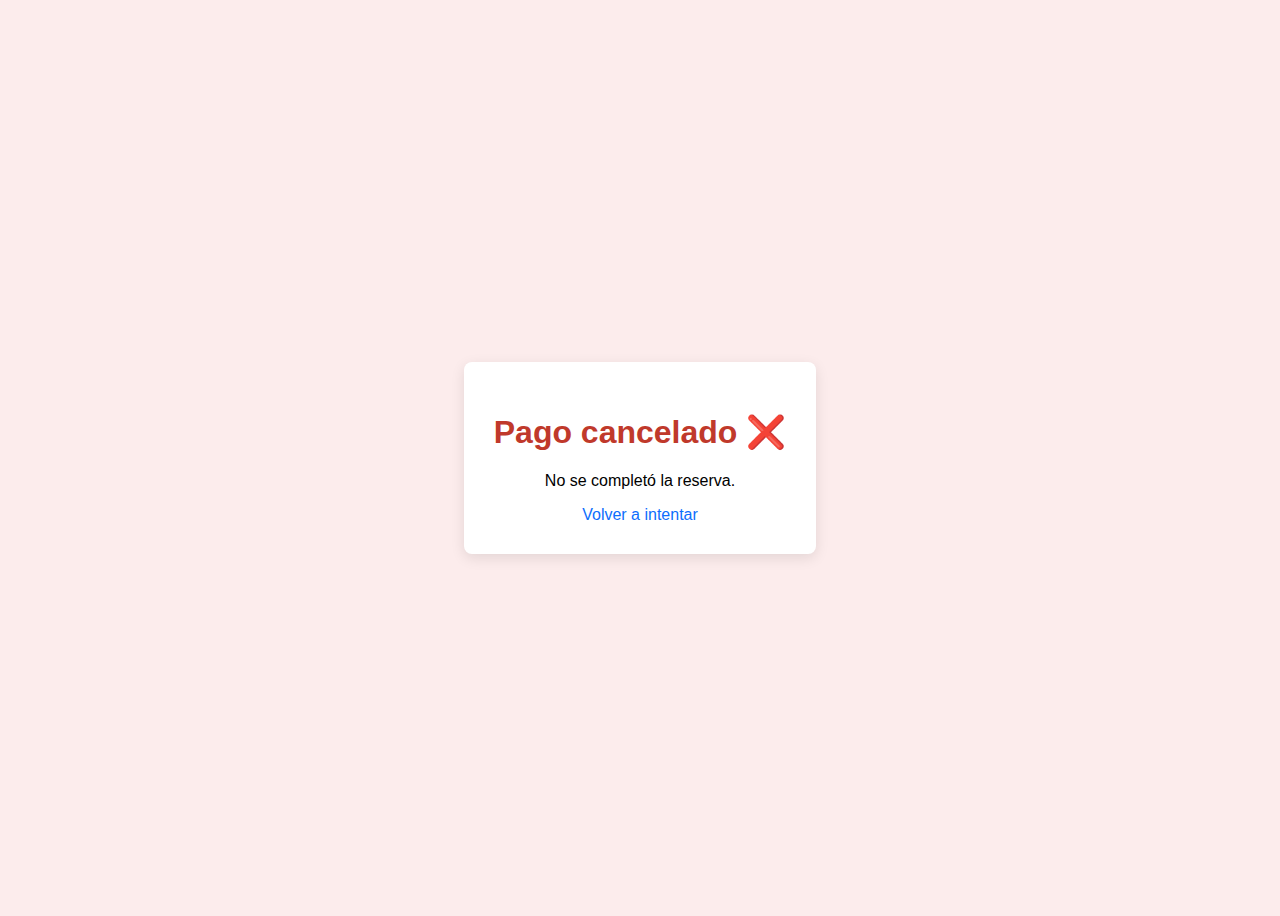
<file: cancel.html>
<!doctype html>
<html lang="es">
<head>
  <meta charset="utf-8">
  <title>Pago cancelado</title>
  <meta name="viewport" content="width=device-width, initial-scale=1">

  <style>
    body {
      font-family: Arial;
      display:flex;
      justify-content:center;
      align-items:center;
      height:100vh;
      background:#fcecec;
    }
    .card {
      background:white;
      padding:30px;
      border-radius:8px;
      box-shadow:0 4px 14px rgba(0,0,0,.1);
      text-align:center;
      max-width:400px;
    }
    h1 { color:#c0392b; }
    a { text-decoration:none; color:#0d6efd; }
  </style>
</head>

<body>
<div class="card">
  <h1>Pago cancelado ❌</h1>
  <p>No se completó la reserva.</p>

  <a href="reservar.html">Volver a intentar</a>
</div>
</body>
</html>
</file>
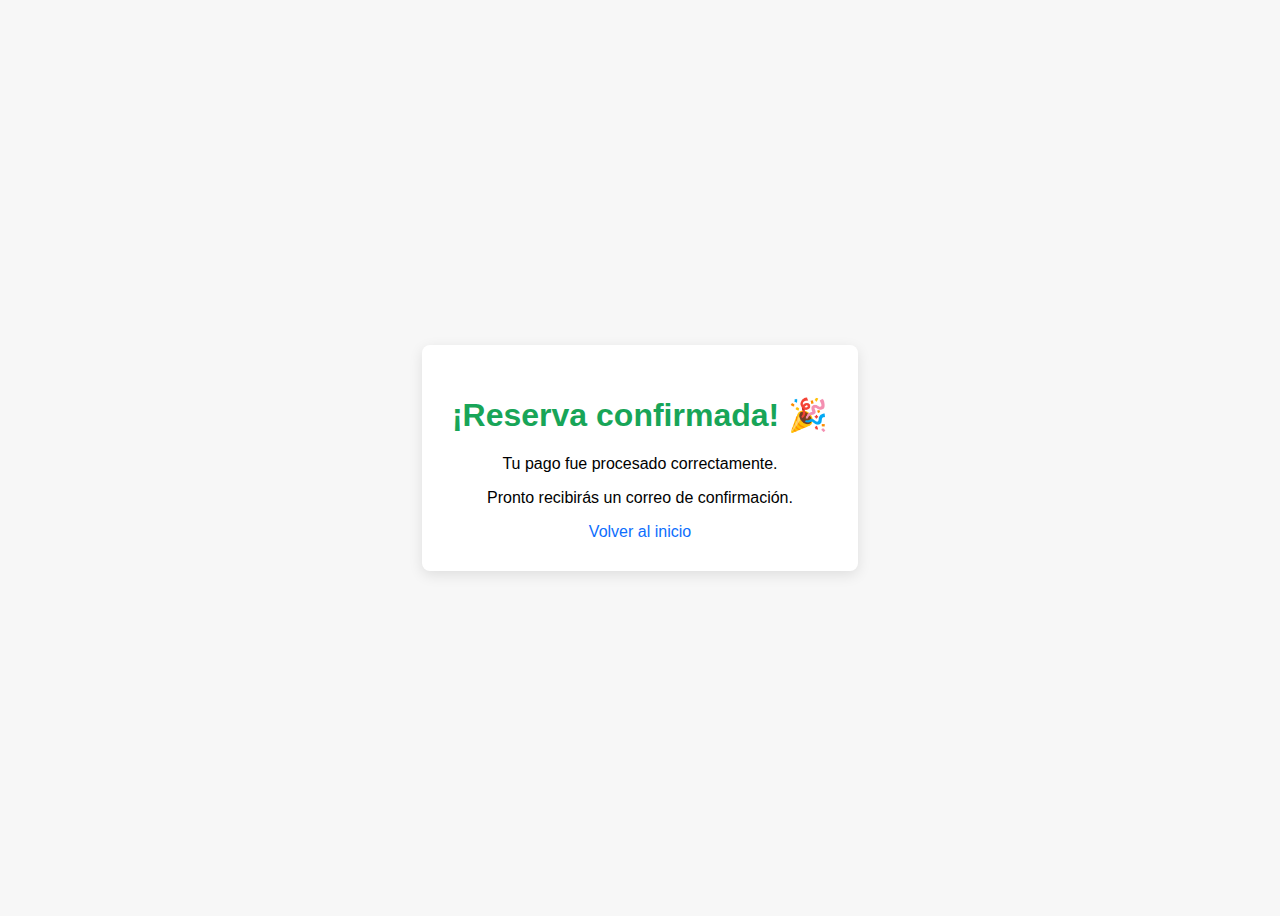
<file: success.html>
<!doctype html>
<html lang="es">
<head>
  <meta charset="utf-8">
  <title>Reserva confirmada</title>
  <meta name="viewport" content="width=device-width, initial-scale=1">

  <style>
    body { 
      font-family: Arial; 
      display:flex; 
      justify-content:center; 
      align-items:center; 
      height:100vh; 
      background:#f7f7f7;
    }
    .card {
      background:white;
      padding:30px;
      border-radius:8px;
      box-shadow:0 4px 14px rgba(0,0,0,.1);
      text-align:center;
      max-width:400px;
    }
    h1 { color:#18a558; }
    a { text-decoration:none; color:#0d6efd; }
  </style>
</head>

<body>
<div class="card">
  <h1>¡Reserva confirmada! 🎉</h1>
  <p>Tu pago fue procesado correctamente.</p>
  <p>Pronto recibirás un correo de confirmación.</p>

  <a href="index.html">Volver al inicio</a>
</div>
</body>
</html>
</file>
